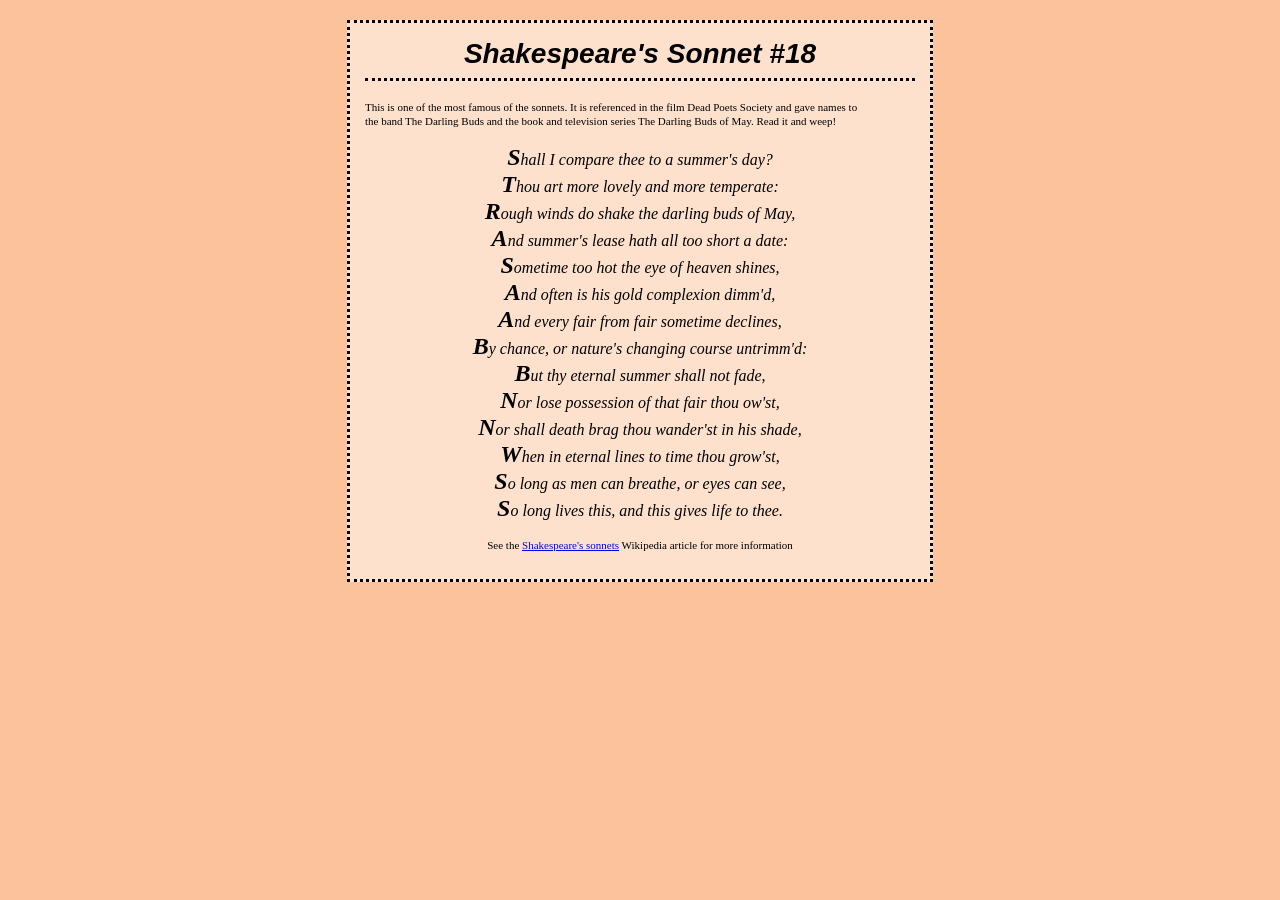
<file: CSS-Basics/Basic-Exercises/Challenge-One-A/index.html>
<!DOCTYPE html>
<html lang="en">
<head>
    <meta charset="UTF-8">
    <meta http-equiv="X-UA-Compatible" content="IE=edge">
    <meta name="viewport" content="width=device-width, initial-scale=1.0">
    <link rel="stylesheet" href="./style.css">
    <title>CSS Challenge</title>
</head>
  <body>
    <div id="wrap">
      <h1>Shakespeare's Sonnet #18</h1>
      <p>
         This is one of the most famous of the sonnets. It is referenced
         in the film Dead Poets Society and gave names to <br> the band The
         Darling Buds and the book and television series The Darling Buds
         of May. Read it and weep!
      </p>
      <ul class="no-bullets">
        <li>Shall I compare thee to a summer's day?</li>
        <li>Thou art more lovely and more temperate:</li>
        <li>Rough winds do shake the darling buds of May,</li>
        <li>And summer's lease hath all too short a date:</li>
        <li>Sometime too hot the eye of heaven shines,</li>
        <li>And often is his gold complexion dimm'd,</li>
        <li>And every fair from fair sometime declines,</li>
        <li>By chance, or nature's changing course untrimm'd:</li>
        <li>But thy eternal summer shall not fade,</li>
        <li>Nor lose possession of that fair thou ow'st,</li>
        <li>Nor shall death brag thou wander'st in his shade,</li>
        <li>When in eternal lines to time thou grow'st,</li>
        <li>So long as men can breathe, or eyes can see,</li>
        <li>So long lives this, and this gives life to thee.</li>
      </ul>

      <p class="copyright">See the 
      <a href="http://en.wikipedia.org/wiki/Shakespeare%27s_Sonnets">
      Shakespeare's sonnets</a> Wikipedia article for more information
      </p>
    </div>
  </body>
</html>
</file>
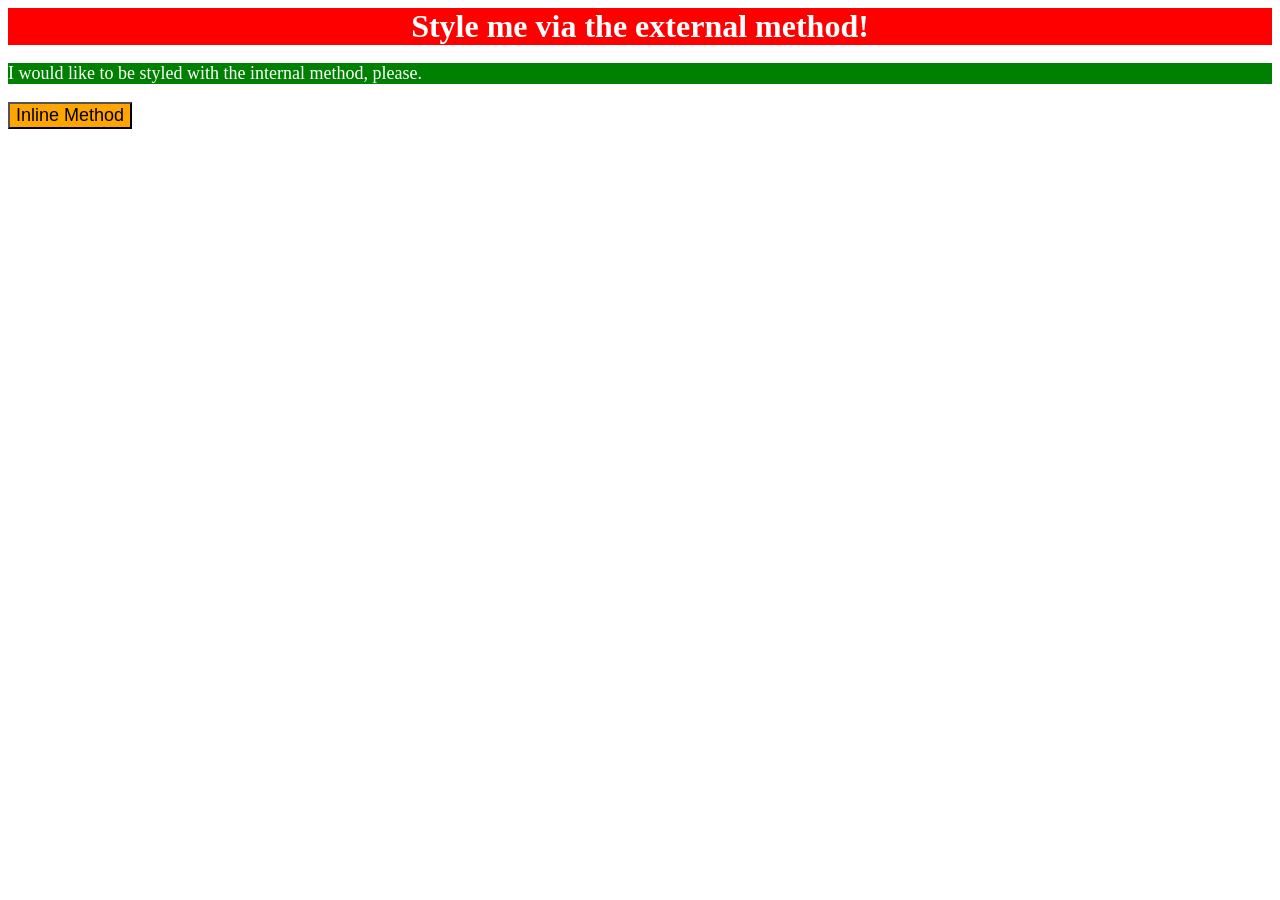
<file: CSS-Basics/Basic-Exercises/Exercise-1/index.html>
<!DOCTYPE html>
<html lang="en">
<head>
  <meta charset="UTF-8">
  <meta http-equiv="X-UA-Compatible" content="IE=edge">
  <meta name="viewport" content="width=device-width, initial-scale=1.0">
  <link rel="stylesheet" href="./style.css">
  <title>Methods for Adding CSS</title>
  <!-- Internal style -->
  <style>
    p {background-color: green;color: white;font-size: 18px;}
  </style>
</head>
<body>
  <div>Style me via the external method!</div>
  <p>I would like to be styled with the internal method, please.</p>
  <!-- Inline Style -->
  <button style="background-color: orange;font-size: 18px;">Inline Method</button>
</body>
</html>
</file>
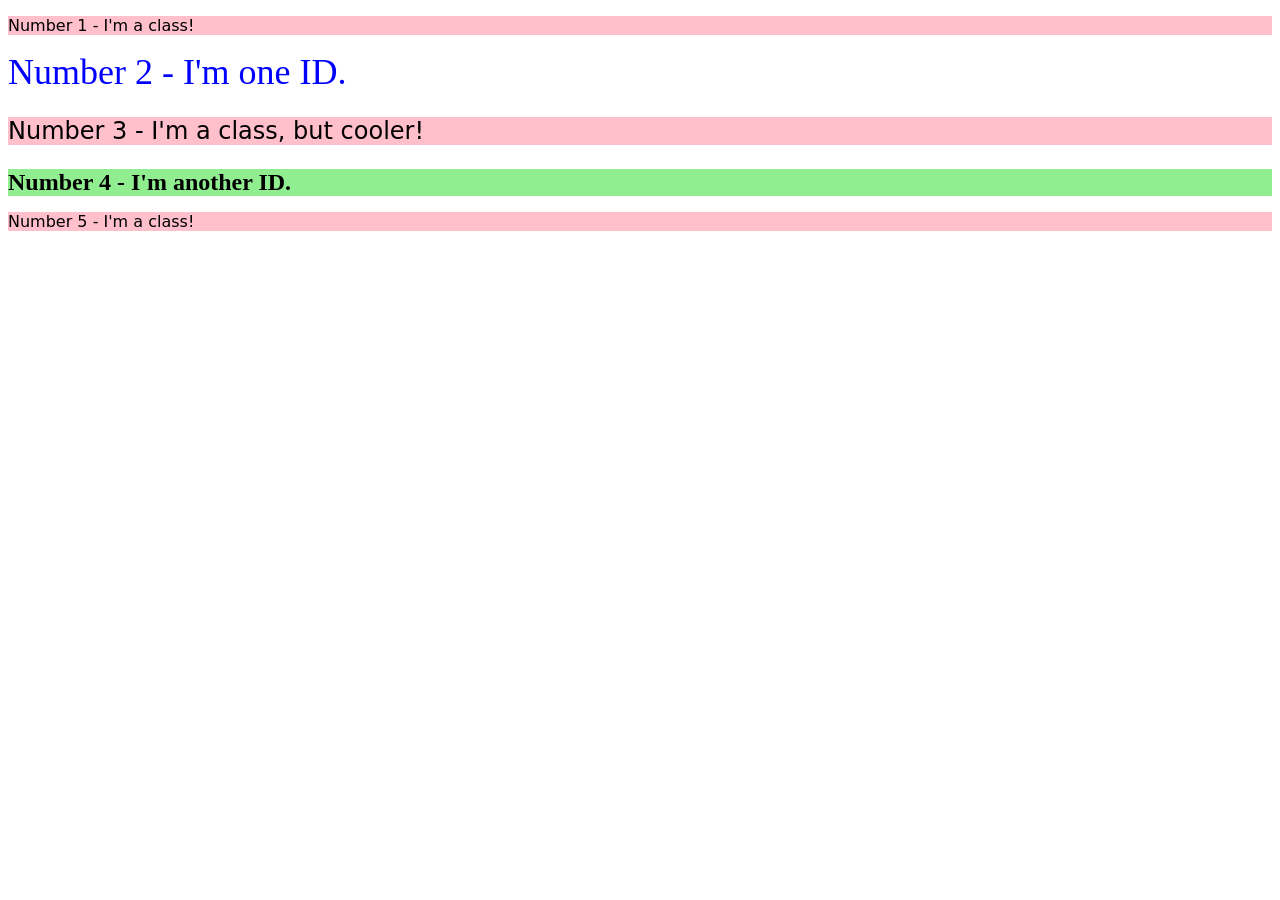
<file: CSS-Basics/Basic-Exercises/Exercise-2/index.html>
<!DOCTYPE html>
<html lang="en">
<head>
  <meta charset="UTF-8">
  <meta http-equiv="X-UA-Compatible" content="IE=edge">
  <meta name="viewport" content="width=device-width, initial-scale=1.0">
  <title>Class and ID Selectors</title>
  <link rel="stylesheet" href="./style.css">
</head>
<body>
  <p class="p1">Number 1 - I'm a class!</p>
  <div id="div1">Number 2 - I'm one ID.</div>
  <p class="p2">Number 3 - I'm a class, but cooler!</p>
  <div id="div2">Number 4 - I'm another ID.</div>
  <p class="p1">Number 5 - I'm a class!</p>
</body>
</html>
</file>
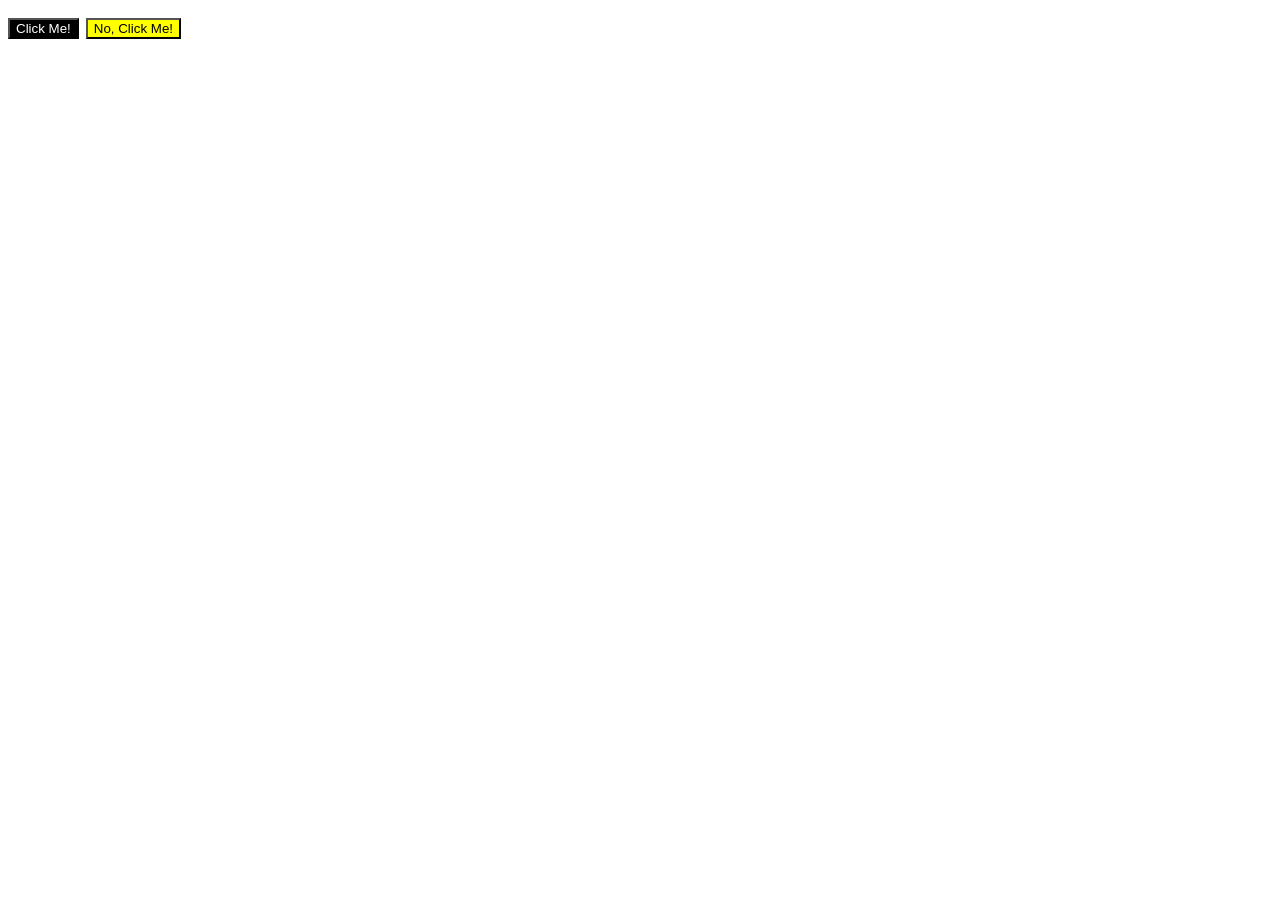
<file: CSS-Basics/Basic-Exercises/Exercise-3/index.html>
<!DOCTYPE html>
<html lang="en">
<head>
  <meta charset="UTF-8">
  <meta http-equiv="X-UA-Compatible" content="IE=edge">
  <meta name="viewport" content="width=device-width, initial-scale=1.0">
  <title>Grouping Selectors</title>
  <link rel="stylesheet" href="style.css">
</head>
<body>
    <div class="div">
         <button id="b1">Click Me!</button>
         <button id="b2">No, Click Me!</button>
    </div>
</body>
</html>
</file>
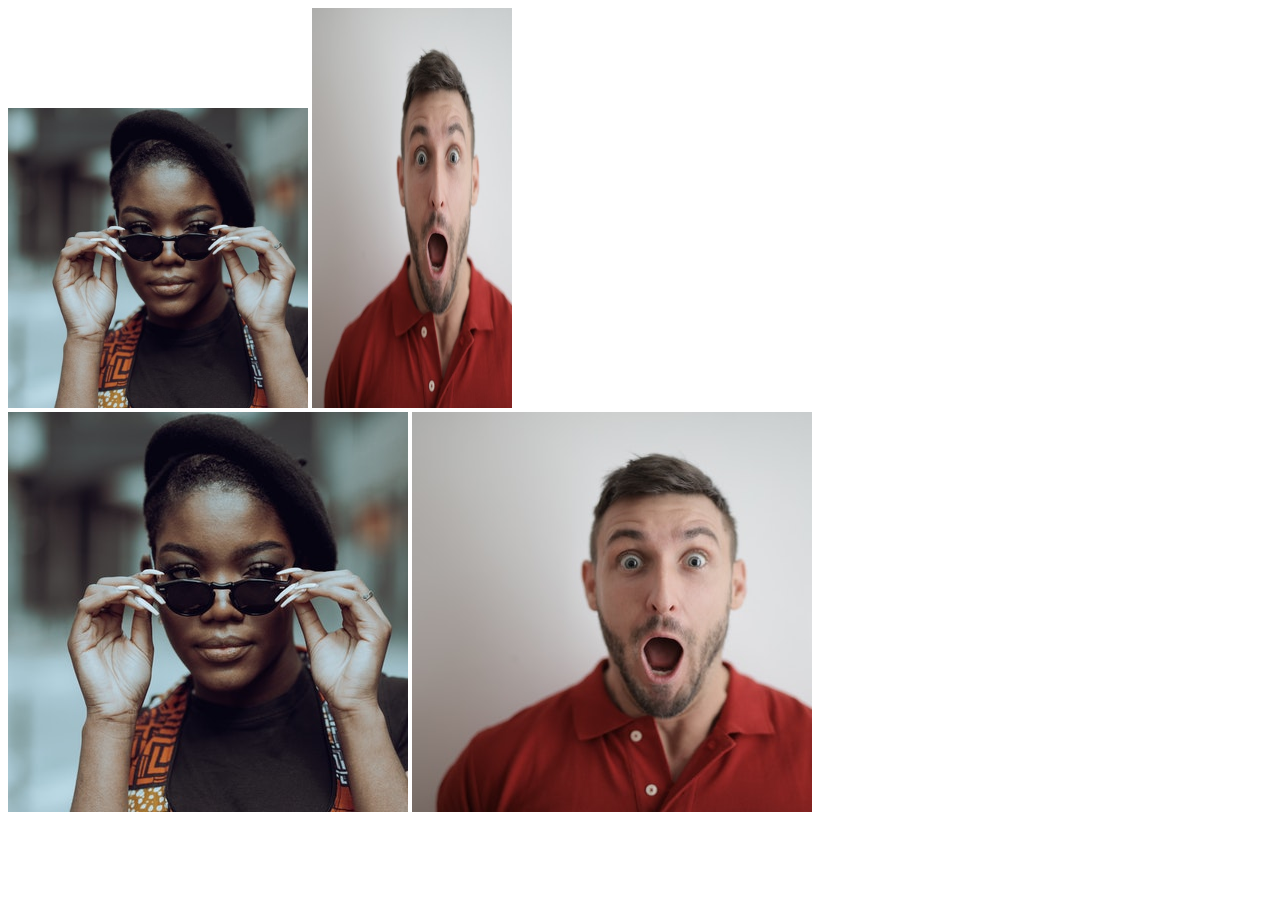
<file: CSS-Basics/Basic-Exercises/Exercise-4/index.html>
<!DOCTYPE html>
<html lang="en">
<head>
  <meta charset="UTF-8">
  <meta http-equiv="X-UA-Compatible" content="IE=edge">
  <meta name="viewport" content="width=device-width, initial-scale=1.0">
  <title>Chaining Selectors</title>
  <link rel="stylesheet" href="./style.css">
</head>
<body>
  <!-- Use the classes BELOW this line -->
  <div >
    <img class="avatar proportioned" src="./pexels-katho-mutodo-8434791.jpg" alt="">
    <img class="avatar distorted" src="./pexels-andrea-piacquadio-3777931.jpg" alt="">
  </div>
  <!-- Use the classes ABOVE this line -->
  <div>
    <img class="original proportioned" src="./pexels-katho-mutodo-8434791.jpg" alt="">
    <img class="original distorted" src="./pexels-andrea-piacquadio-3777931.jpg" alt="">
  </div>
</body>
</html>
</file>
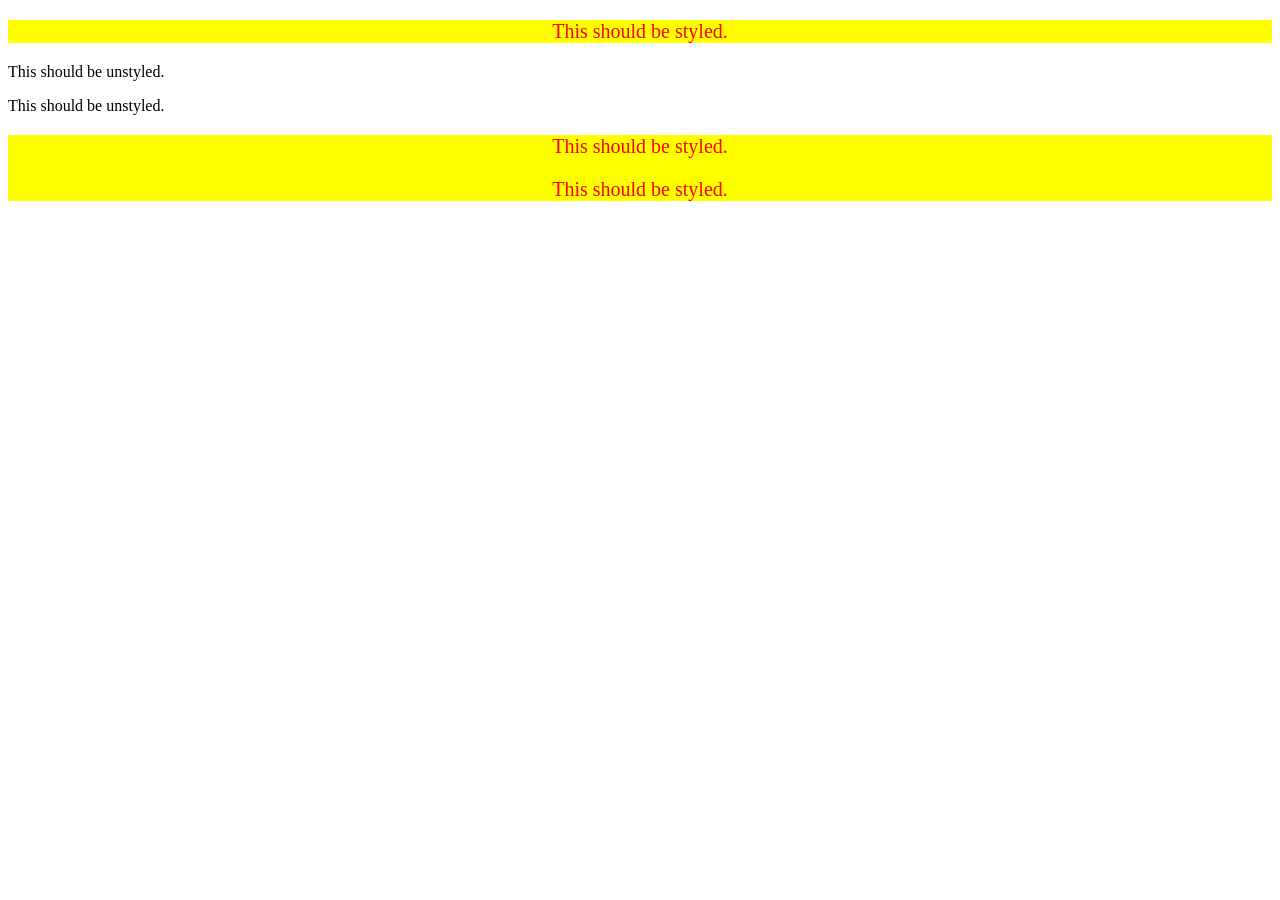
<file: CSS-Basics/Basic-Exercises/Exercise-5/index.html>
<!DOCTYPE html>
<html lang="en">
<head>
  <meta charset="UTF-8">
  <meta http-equiv="X-UA-Compatible" content="IE=edge">
  <meta name="viewport" content="width=device-width, initial-scale=1.0">
  <title>Descendant Combinator</title>
  <link rel="stylesheet" href="./style.css">
</head>
<body>
  <div class="container">
    <p class="text">This should be styled.</p>
  </div>
  <p class="text">This should be unstyled.</p>
  <p class="text">This should be unstyled.</p>
  <div class="container">
    <p class="text">This should be styled.</p>
    <p class="text">This should be styled.</p>
  </div>
</body>
</html>
</file>
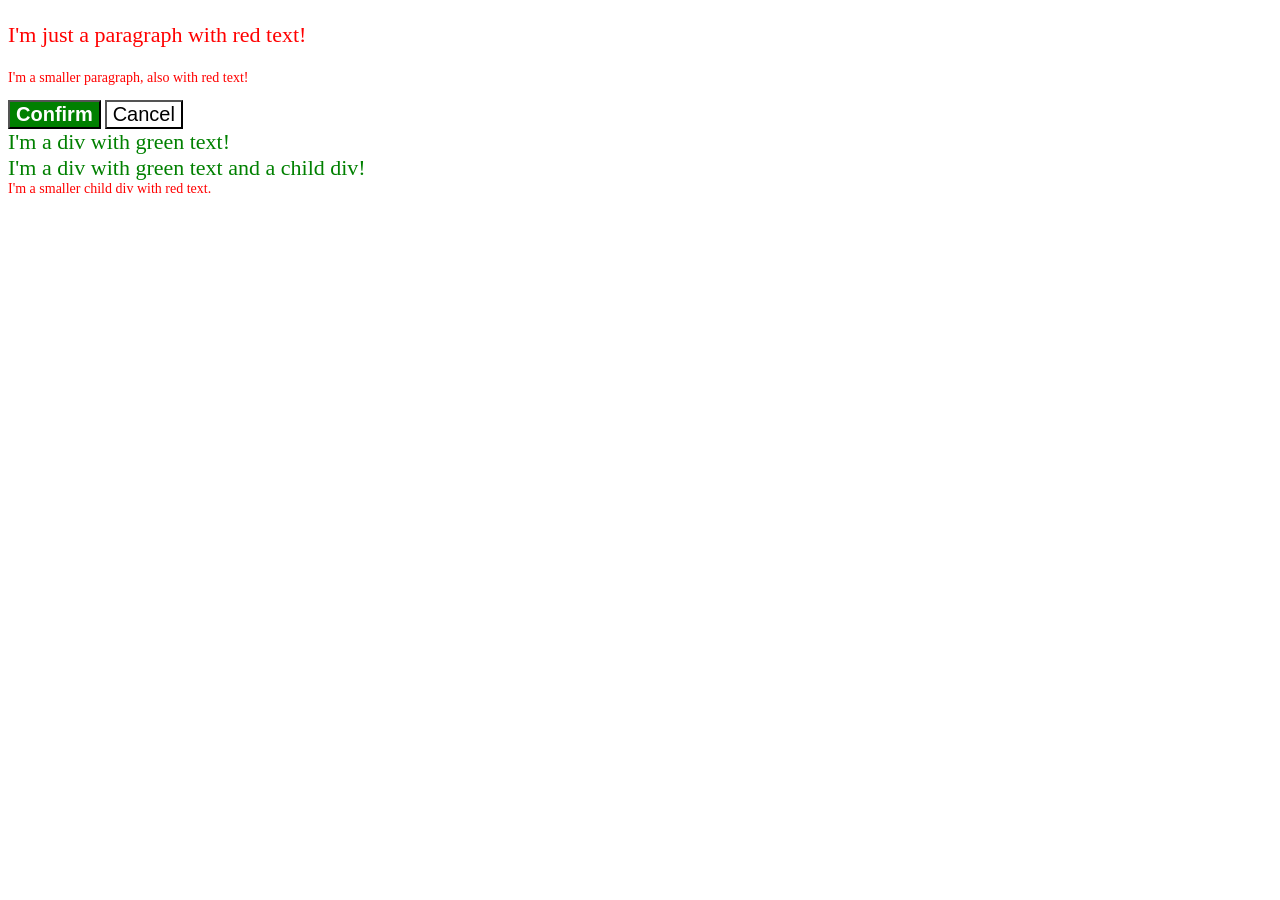
<file: CSS-Basics/Basic-Exercises/Exercise-6/index.html>
<!DOCTYPE html>
<html lang="en">
<head>
  <meta charset="UTF-8">
  <meta http-equiv="X-UA-Compatible" content="IE=edge">
  <meta name="viewport" content="width=device-width, initial-scale=1.0">
  <title>Fix the Cascade</title>
  <link rel="stylesheet" href="./style.css">
</head>
<body>
  <p class="para">I'm just a paragraph with red text!</p>
  <p class="para small-para">I'm a smaller paragraph, also with red text!</p>

  <button id="confirm-button" class="button confirm">Confirm</button>
  <button id="cancel-button" class="button cancel">Cancel</button>

  <div class="text">I'm a div with green text!</div>
  <div class="text">I'm a div with green text and a child div! 
    <div class="text child">I'm a smaller child div with red text.</div>
  </div>
</body>
</html>
</file>
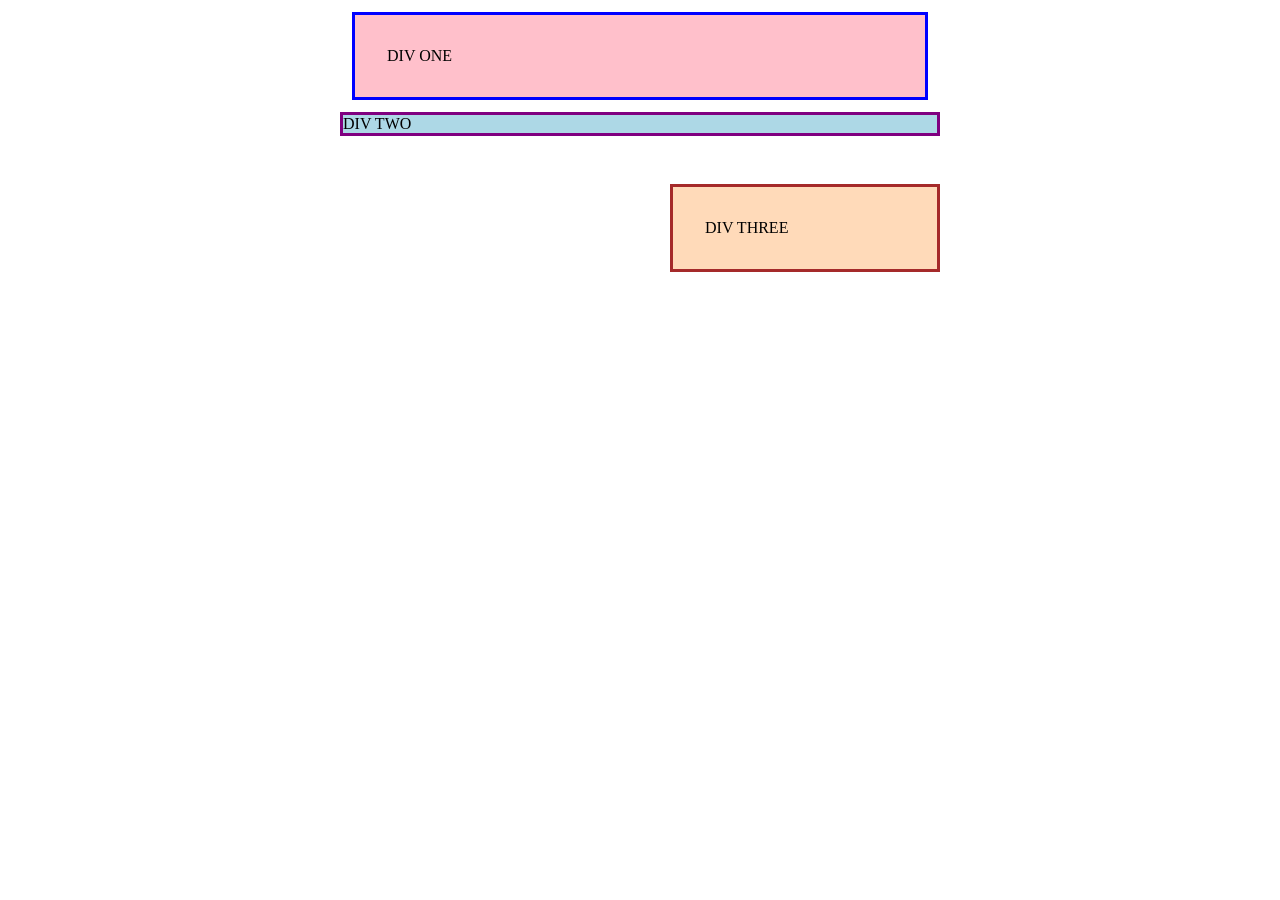
<file: CSS-Basics/Basic-Exercises/Exercise-7/index.html>
<!DOCTYPE html>
<html lang="en">
<head>
  <meta charset="UTF-8">
  <meta http-equiv="X-UA-Compatible" content="IE=edge">
  <meta name="viewport" content="width=device-width, initial-scale=1.0">
  <title>Margin and Padding exercise</title>
  <link rel="stylesheet" href="./style.css">
</head>
<body>
  <div class="one">
    DIV ONE
  </div>
  <div class="two">
    DIV TWO
  </div>
  <div class="three">
    DIV THREE
  </div>
</body>
</html>
</file>
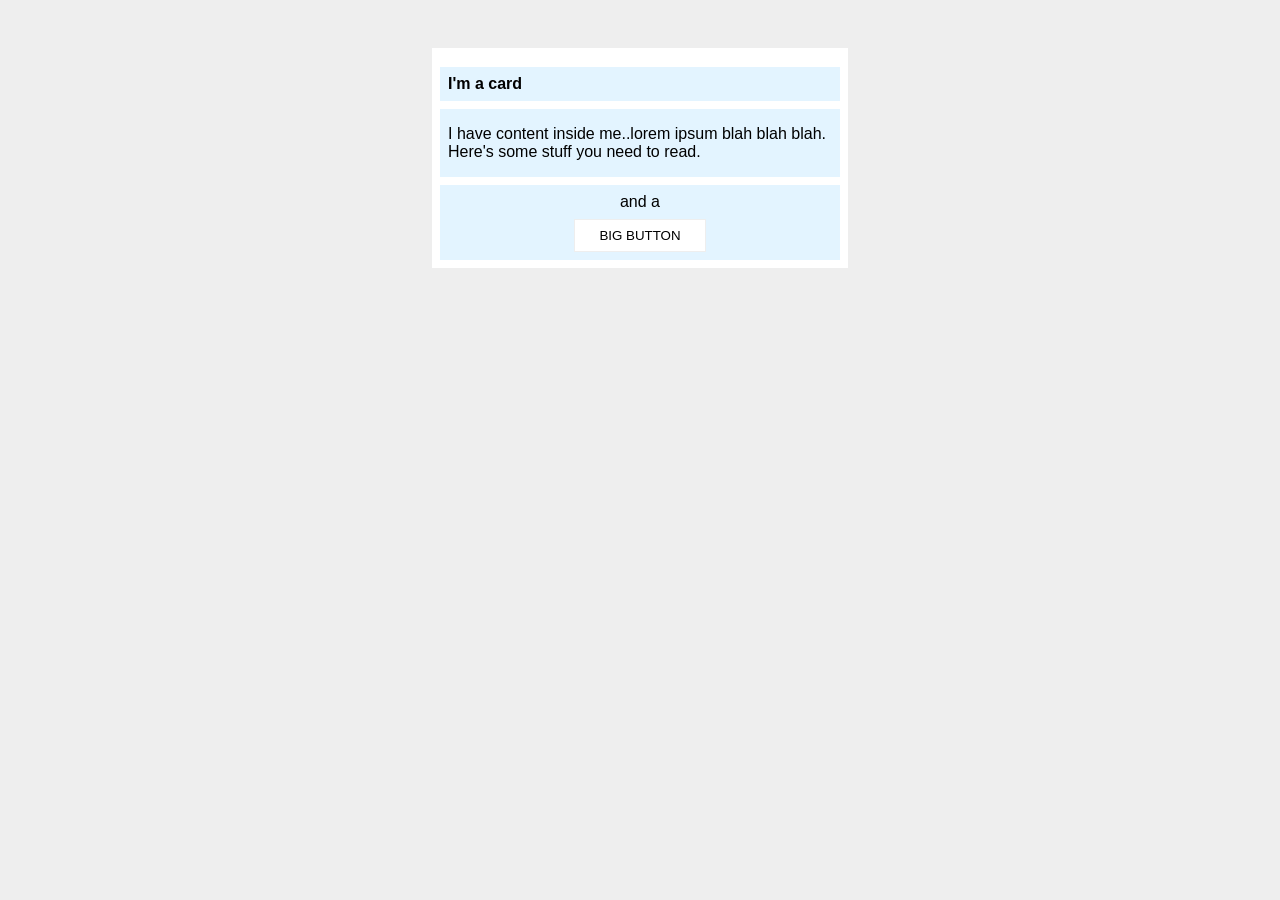
<file: CSS-Basics/Basic-Exercises/Exercise-8/index.html>
<!DOCTYPE html>
<html lang="en">
<head>
  <meta charset="UTF-8">
  <meta http-equiv="X-UA-Compatible" content="IE=edge">
  <meta name="viewport" content="width=device-width, initial-scale=1.0">
  <title>Margin and Padding exercise 2</title>
  <link rel="stylesheet" href="./style.css">
</head>
<body>
  <div class="card">
    <h1 class="title">I'm a card</h1>
    <div class="content">I have content inside me..lorem ipsum blah blah blah. Here's some stuff you need to read.</div>
    <div class="button-container">and a <button>BIG BUTTON</button></div>
  </div>
</body>
</html>
</file>
<file: CSS-Basics/Basic-Exercises/Challenge-One-A/style.css>
body 
{
background-color: #fcc29c;;
}
#wrap {
  background-color: #fde1cd;
  border: 3px dotted;
  width: 550px;
  margin: 20px auto;
  padding: 15px;
}
h1 {
  text-align: center;
  font-style: italic;
  font-family: Impact, "Arial Black", sans-serif;
  font-weight: bold;
  font-size: 28px;
  margin-top: 0;
  padding-bottom: 8px;
  border-bottom: 3px dotted;
}
p {
  font-size: 11px;
  text-align: left;
  line-height: 1.3;
}
.copyright {
  text-align: center;
}
.no-bullets 
{
list-style-type: none;
text-align: center;
padding: 0;
font-style: italic;
}
li::first-letter
{
  font-size: 1.5em;
  font-weight: bold;
}
</file>
<file: CSS-Basics/Basic-Exercises/Exercise-1/style.css>
/*external CSS*/
div {
    background-color: red;
    color: white;
    font-size: 32px;
    text-align: center;
    font-weight: bold;
}
</file>
<file: CSS-Basics/Basic-Exercises/Exercise-2/style.css>
.p1:nth-child(odd)
{
background-color: pink;font-family: Verdana, "DejaVu Sans", sans-serif;
}
#div1
{
color:blue;font-size: 36px;
}
.p2:nth-child(odd)
{
 background-color: pink;font-family: Verdana, "DejaVu Sans", sans-serif;font-size: 24px;   
}
#div2
{
    background-color: lightgreen;font-size: 24px;font-weight: bold;
}
</file>
<file: CSS-Basics/Basic-Exercises/Exercise-3/style.css>
.div 
{
font-size: 28px;font-family:'Times New Roman', sans-serif, Helvetica;
}
#b1
{
background-color: black;color: white;
}
#b2
{
    background-color: yellow;
}
</file>
<file: CSS-Basics/Basic-Exercises/Exercise-4/style.css>
.avatar.proportioned 
{
width: 300px;
height: auto;
}
.avatar.distorted
{
    width: 200px;
    height: 400px;
}
</file>
<file: CSS-Basics/Basic-Exercises/Exercise-5/style.css>
.container 
{
background-color: yellow;
color: red;
font-size:20px;
text-align: center;
}
</file>
<file: CSS-Basics/Basic-Exercises/Exercise-6/style.css>
.para,
.small-para {
  color: hsl(0, 100%, 50%);
}
.para {
  font-size: 22px;
}
.small-para {
  font-size: 14px;
}
.button {
  background-color: rgb(255, 255, 255);
  color: rgb(0, 0, 0);
  font-size: 20px;
}
.confirm {
  background: green;
  color: white;
  font-weight: bold;
} 
div.text {
  color: green;
  font-size: 22px;
}
.text.child {
  color: red;
  font-size: 14px;
}
</file>
<file: CSS-Basics/Basic-Exercises/Exercise-7/style.css>
body {
  max-width: 600px;
  margin: 0 auto;
}

.one {
  background: pink;
  border: 3px solid blue;
  /* CHANGE ME */
  padding: 32px;
  margin: 12px;
}

.two {
  background: lightblue;
  border: 3px solid purple;
  /* CHANGE ME */
  margin-bottom: 12px;
}

.three {
  background: peachpuff;
  border: 3px solid brown;
  width: 200px;
  /* CHANGE ME */
  padding: 32px;
  margin-top: 48px;
  margin-left: auto;
}
</file>
<file: CSS-Basics/Basic-Exercises/Exercise-8/style.css>
body {
  background: #eee;
  font-family: sans-serif;
}

.card {
  width: 400px;
  background: #fff;
  padding: 8px;
  margin: 48px auto; /* Centers the card on the page */
}

.title {
  background: #e3f4ff;
  padding: 8px;
  margin-bottom: 8px;
  font-size: 16px;
  font-weight: bold;
}

.content {
  background: #e3f4ff;
  padding: 16px 8px; /* Top/Bottom 16px, Left/Right 8px */
  margin-bottom: 8px;
}

.button-container {
  background: #e3f4ff;
  padding: 8px;
  text-align: center; /* Centers the "and a" text and button */
}

button {
  background: white;
  border: 1px solid #eee;
  padding: 8px 24px;
  margin: 8px auto 0; /* Creates space between "and a" and the button */
  display: block;
}
</file>
